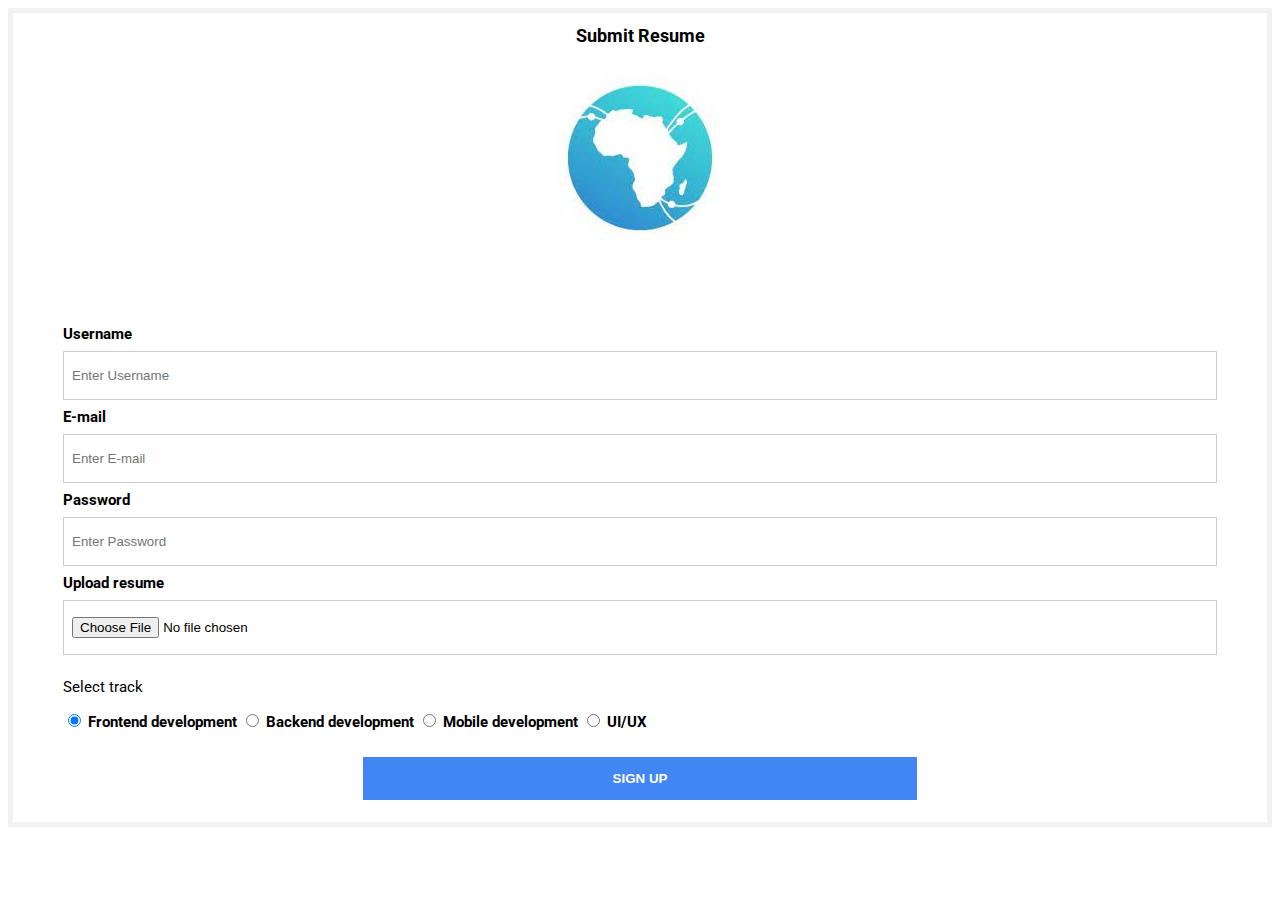
<file: index.html>
<!DOCTYPE html>
<html>

	<head>
		<title>Submit Resume</title>
		<link href="https://fonts.googleapis.com/css?family=Roboto:300,400,500,700" rel="stylesheet">
		<link rel="stylesheet" href="https://use.fontawesome.com/releases/v5.4.1/css/all.css"
			integrity="sha384-5sAR7xN1Nv6T6+dT2mhtzEpVJvfS3NScPQTrOxhwjIuvcA67KV2R5Jz6kr4abQsz" crossorigin="anonymous">
		<link rel="stylesheet" href="css/styles.css" type="text/css">
	</head>

	<body>
		<form action="/success.html">
			<h1>Submit Resume</h1>
			<div class="icon">
				<!-- <i class="fas fa-briefcase"></i> -->
				<a href="https://ingressive.org" title="Ingressive for good logo"><img src="img/logo-small.png" alt="Ingressive for good logo"> </a>
			</div>
			<div class="formcontainer">
				<div class="container">
					<label for="uname"><strong>Username</strong></label>
					<input type="text" placeholder="Enter Username" name="uname" required>
					<label for="mail"><strong>E-mail</strong></label>
					<input type="text" placeholder="Enter E-mail" name="mail" required>
					<label for="psw"><strong>Password</strong></label>
					<input type="password" placeholder="Enter Password" name="psw" required>

					<label for="file"><strong>Upload resume</strong></label>
					<input type="file" name="resume">

					<p>Select track</p>
					<input type="radio" name="track" value="Frontend development" checked>
					<label for="Frontend development"><strong>Frontend development</strong></label>

					<input type="radio" name="track" value="Backend development">
					<label for="Backend development"><strong>Backend development</strong></label>

					<input type="radio" name="track" value="Mobile development">
					<label for="Mobile development"><strong>Mobile development</strong></label>

					<input type="radio" name="track" value="UI/UX">
					<label for="UI/UX"><strong>UI/UX</strong></label>

				</div>
				<button type="submit"><strong>SIGN UP</strong></button>
			</div>
		</form>
	</body>

</html>
</file>
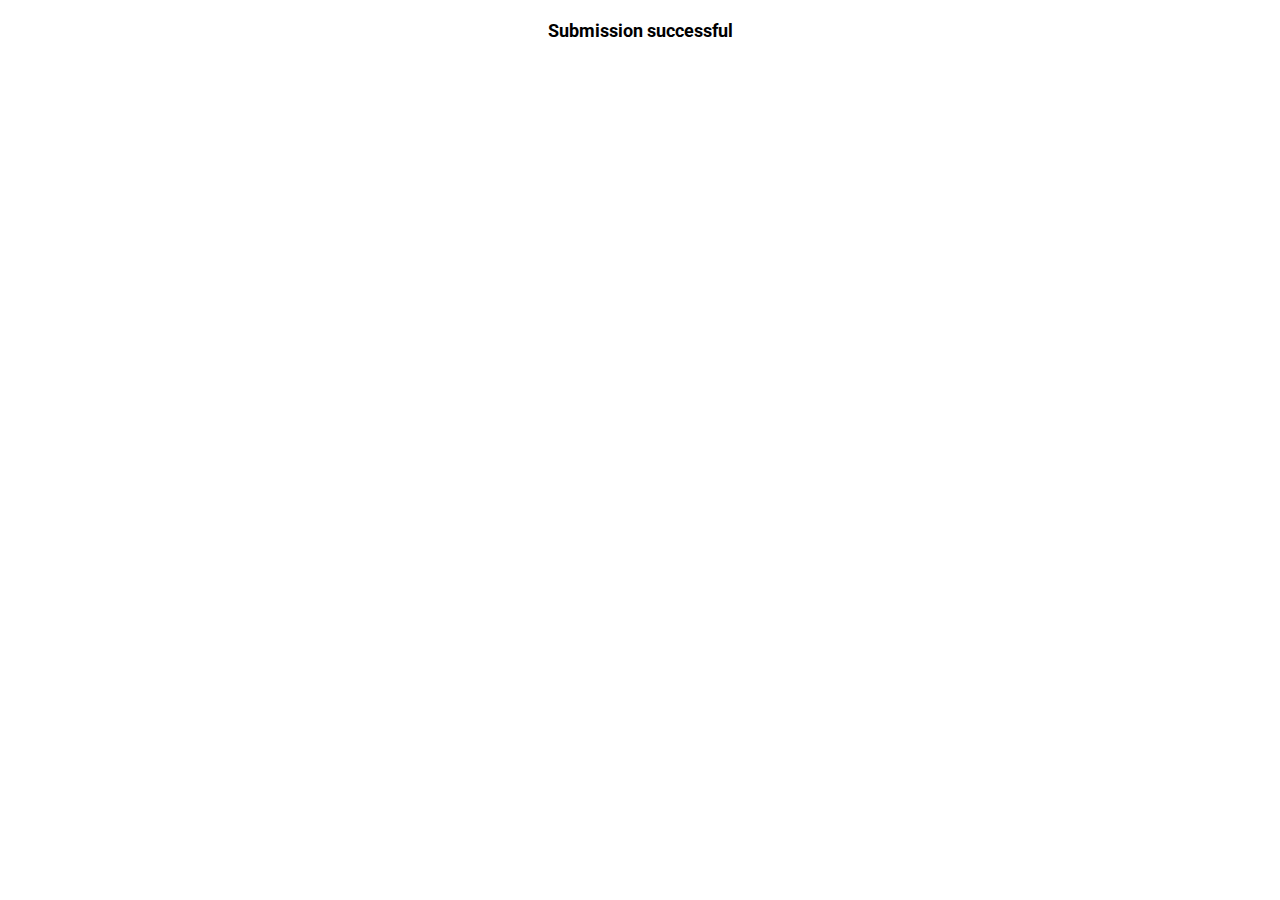
<file: success.html>
<!DOCTYPE html>
<html>

	<head>
		<title>Successful Submission</title>
		<link href="https://fonts.googleapis.com/css?family=Roboto:300,400,500,700" rel="stylesheet">
		<link rel="stylesheet" href="https://use.fontawesome.com/releases/v5.4.1/css/all.css"
			integrity="sha384-5sAR7xN1Nv6T6+dT2mhtzEpVJvfS3NScPQTrOxhwjIuvcA67KV2R5Jz6kr4abQsz" crossorigin="anonymous">
		<link rel="stylesheet" href="css/styles.css" type="text/css">
	</head>

	<body>
		<h1>Submission successful</h1>
		<div class="icon">
			<i class="fas fa-thumb"></i>
		</div>
	</body>

</html>
</file>
<file: css/styles.css>
html,
body {
	display: flex;
	justify-content: center;
	font-family: Roboto, Arial, sans-serif;
	font-size: 15px;
}

form {
	border: 5px solid #f1f1f1;
}

input[type=text],
input[type=password],
input[type=file],
select {
	width: 100%;
	padding: 16px 8px;
	margin: 8px 0;
	display: inline-block;
	border: 1px solid #ccc;
	box-sizing: border-box;
}

option {
	padding: 16px 8px;
	margin: 8px 0;
	color: #4286f4 !important;
	background-color: #fff;
}

.icon {
	font-size: 110px;
	display: flex;
	justify-content: center;
	color: #4286f4;
}

button {
	background-color: #4286f4;
	color: white;
	padding: 14px 0;
	margin: 10px 0;
	border: none;
	cursor: pointer;
	width: 48%;
}

h1 {
	text-align: center;
	font-size: 18px;
}

button:hover {
	opacity: 0.8;
}

.formcontainer {
	text-align: center;
	margin: 24px 50px 12px;
}

.container {
	padding: 16px 0;
	text-align: left;
}

span.psw {
	float: right;
	padding-top: 0;
	padding-right: 15px;
}

/* Change styles for span on extra small screens */
@media screen and (max-width: 300px) {
	span.psw {
		display: block;
		float: none;
	}
}
</file>
